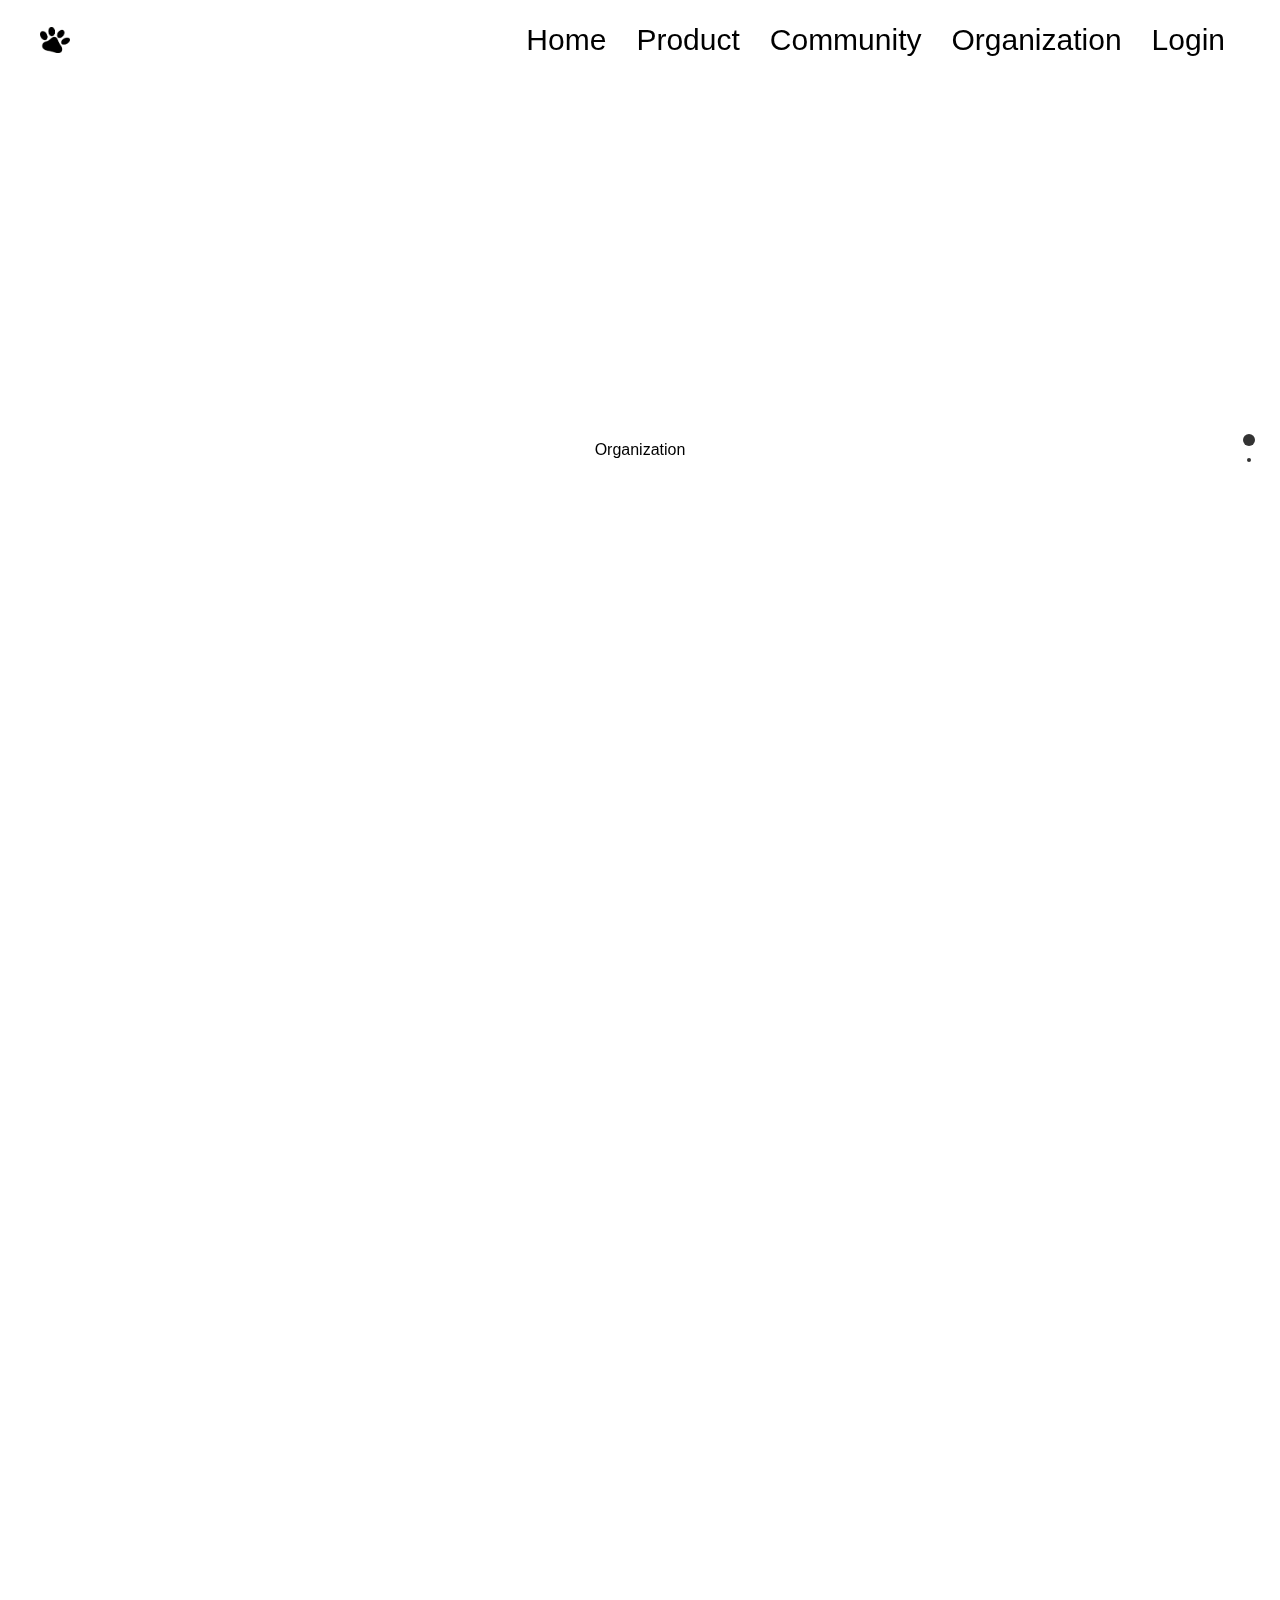
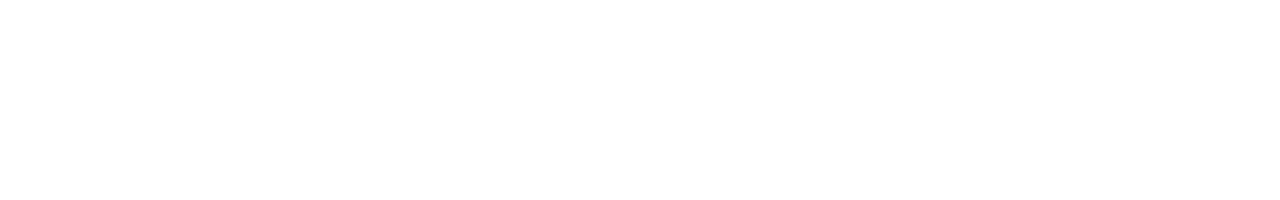
<file: hospitals.html>
<!DOCTYPE html>
<html lang="en">
  <head>
    <meta charset="UTF-8" />
    <meta http-equiv="X-UA-Compatible" content="IE=edge" />
    <meta name="viewport" content="width=device-width, initial-scale=1.0" />
    <title>Pit A Pet</title>
    <link rel="icon" type="image/png" sizes="152x152" href="img/logo.png" />
    <link rel="preconnect" href="https://fonts.googleapis.com" />
    <link rel="preconnect" href="https://fonts.gstatic.com" crossorigin />
    <link rel="stylesheet" href="css/plugin/jquery.fullPage.css" />
    <link rel="stylesheet" href="css/hospital.css" />
    <script src="js/plugin/jquery-3.6.0.min.js"></script>
    <script src="js/plugin/jquery.fullPage.js"></script>
    <script src="js/index.js"></script>
  </head>
  <body>
    <header id="header">
      <logo class="header__logo">
        <img src="img/logo.png" alt="logo" class="logo__img" />
      </logo>
      <ul class="header__menu">
        <li data-menuanchor="section1"><a href="index.html">Home</a></li>
        <li data-menuanchor="section2"><a href="product.html">Product</a></li>
        <li data-menuanchor="section3"><a href="community.html">Community</a></li>
        <li data-menuanchor="section4"><a href="hospitals.html">Organization</a></li>
        <li data-menuanchor="section5"><a href="login.html">Login</a></li>
      </ul>
    </header>
    <main id="fullpage">
      <!-- Section 1 Title -->
      <section class="section">
        <p class="title">Organization</p>
      </section>
      <!-- Section 2 Announcement about Pit A Pet -->
      <section class="section">
        <div class="section__container">
          <p>WE ARE PIT A PET</p>
          <span>- Roger A. Caras -</span>
        </div>
      </section>
    </main>
  </body>
</html>
</file>
<file: css/hospital.css>
/* Global */
:root {
  /* Color */
  --color-white: #ffffff;
  --color-light-white: #e1e2e1;
  --color-dark-white: #bdbdbd;
  --color-pink: #fe918d;
  --color-purple: #8c52ff;
  --color-dark-pink: #ff6863;
  --color-dark-grey: #4d4d4d;
  --color-grey: #616161;
  --color-light-grey: #7c7979;
  --color-blue: #0288d1;
  --color-dark-blue: #005b9f;
  --color-light-blue: #5eb8ff;
  --color-yellow: #fff7d1;
  --color-orange: #feb546;
  --color-black: #000000;
  --color-green: #00695c;
  --color-dark-green: #002232;
  --color-light-green: #4e7589;
  --color-bg-green: #20495c;

  /* Font size */
  --font-large: 48px;
  --font-medium: 28px;
  --font-regular: 18px;
  --font-small: 16px;
  --font-micro: 14px;

  /* Font weight */
  --weight-bold: 700;
  --weight-semi-bold: 600;
  --weight-regular: 400;

  /* Size */
  --size-border-radius: 4px;

  /* Annimation */
  --animation-duration: 300ms;
}

@import url("https://fonts.googleapis.com/css2?family=Gowun+Dodum&display=swap");

* {
  box-sizing: border-box;
  margin: 0px;
  padding: 0px;
}

ul {
  padding-left: 0;
}

li {
  list-style: none;
}

a:link,
a:visited,
a:active {
  text-decoration: none;
  color: var(--color-black);
}

.fp-prev {
  margin-left: 40px;
}

.fp-next {
  margin-right: 40px;
}

body {
  font-family: "Gowun Dodum", sans-serif;
  position: relative;
  text-align: center;
  overflow: hidden;
}

#fullpage {
  text-align: center;
}

#header {
  position: fixed;
  display: flex;
  justify-content: space-between;
  height: 50px;
  width: 100%;
  top: 0;
  padding: 40px;
  z-index: 100;
  background: transparent;
}

.header__logo {
  display: flex;
  align-items: center;
}

.logo__img {
  width: 30px;
}

.header__menu {
  display: flex;
  align-items: center;
  font-size: 30px;
}

.header__menu li {
  margin: 0 15px;
  list-style: none;
}
</file>
